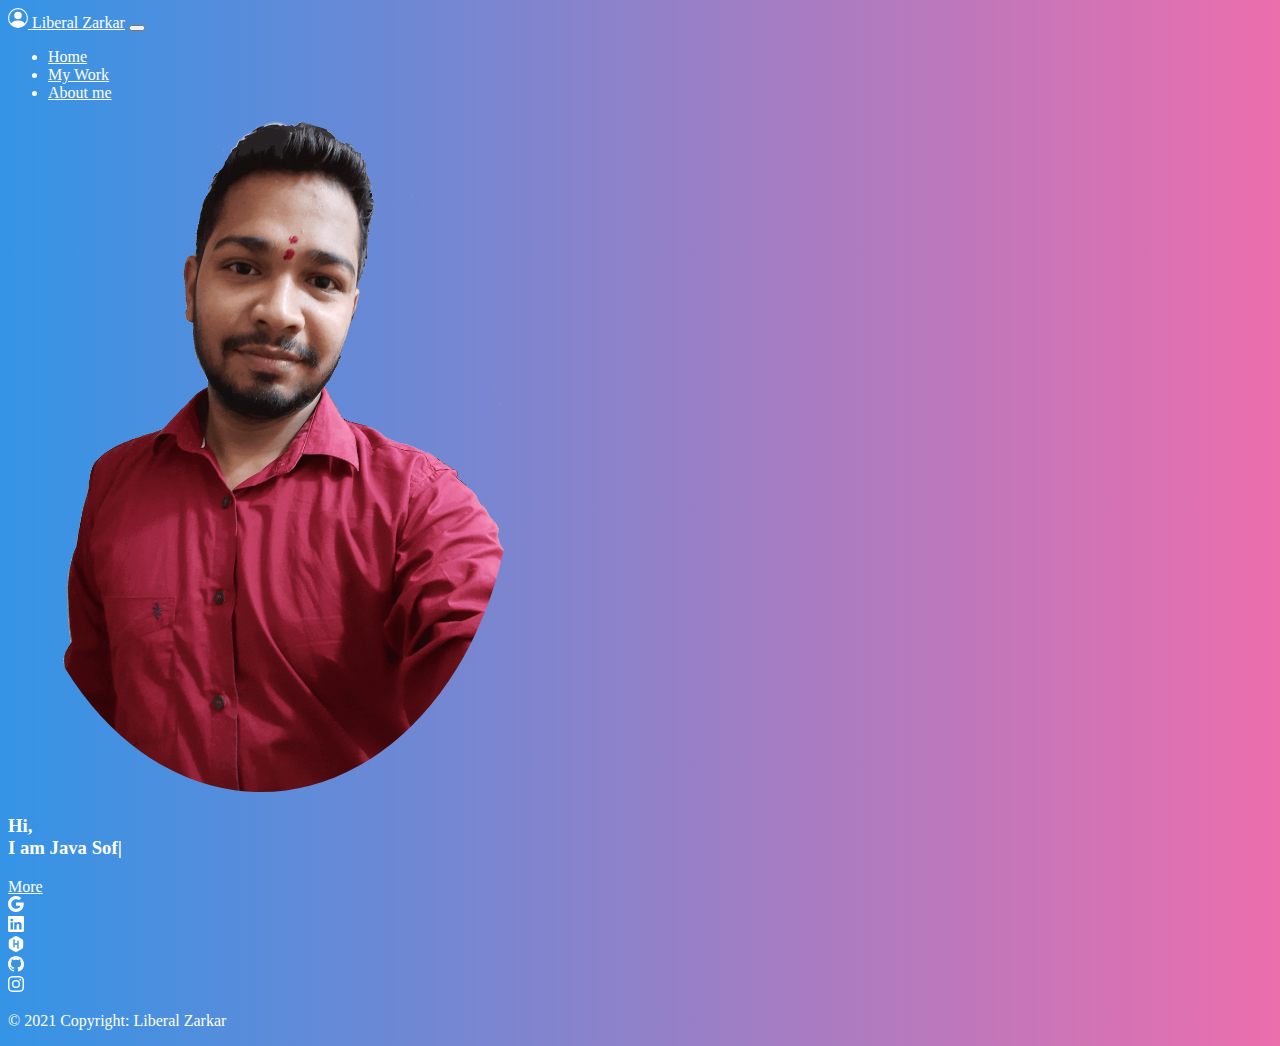
<file: index.html>
<!DOCTYPE html>
<html>

<head>
  <title>Liberal Zarkar</title>
  <meta charset="utf-8">
  <meta name="viewport" content="width=device-width, initial-scale=1.0">
  <link href="css/style.css" rel="stylesheet">
  <!-- CSS only -->
  <link href="https://cdn.jsdelivr.net/npm/bootstrap@5.0.0-beta3/dist/css/bootstrap.min.css" rel="stylesheet"
    integrity="sha384-eOJMYsd53ii+scO/bJGFsiCZc+5NDVN2yr8+0RDqr0Ql0h+rP48ckxlpbzKgwra6" crossorigin="anonymous">
  <!-- JavaScript Bundle with Popper -->
  <script src="https://cdn.jsdelivr.net/npm/bootstrap@5.0.0-beta3/dist/js/bootstrap.bundle.min.js"
    integrity="sha384-JEW9xMcG8R+pH31jmWH6WWP0WintQrMb4s7ZOdauHnUtxwoG2vI5DkLtS3qm9Ekf" crossorigin="anonymous">
  </script>
</head>

<body class="background">
<header>
  <nav class="navbar navbar-expand-md navbar-dark fixed-top">
    <div class="container-fluid">
      <a class="navbar-brand" href="#">
        <svg xmlns="http://www.w3.org/2000/svg" width="20" height="20" fill="currentColor" class="bi bi-person-circle"
          viewBox="0 0 16 16">
          <path d="M11 6a3 3 0 1 1-6 0 3 3 0 0 1 6 0z" />
          <path fill-rule="evenodd"
            d="M0 8a8 8 0 1 1 16 0A8 8 0 0 1 0 8zm8-7a7 7 0 0 0-5.468 11.37C3.242 11.226 4.805 10 8 10s4.757 1.225 5.468 2.37A7 7 0 0 0 8 1z" />
        </svg>
        Liberal Zarkar</a>
      <button class="navbar-toggler" type="button" data-bs-toggle="collapse" data-bs-target="#navbarSupportedContent"
        aria-controls="navbarSupportedContent" aria-expanded="false" aria-label="Toggle navigation">
        <span class="navbar-toggler-icon"></span>
      </button>
      <div class="collapse navbar-collapse" id="navbarSupportedContent">
        <div class="mx-auto"></div>
        <ul class="navbar-nav">
          <li class="nav-item">
            <a class="nav-link active" aria-current="page" href="#">Home</a>
          </li>
          <li class="nav-item">
            <a class="nav-link" href="myWork.html">My Work</a>
          </li>
          <li class="nav-item">
            <a class="nav-link " href="aboutMe.html">About me</a>
          </li>

        </ul>
      </div>
    </div>
  </nav>
  </div>
</header>
<main>
  <div class="container pt-5">
    <div class="row">
      <div class="col-12 col-sm-8 text-center">
        <img src="img/my_pic.png" width="100%" class="my-img" loading="lazy">

      </div>
      <div class=" mt-sm-5  col-sm-4 ">
        <h3>Hi,<br>I am <span class="element"></span></h3>
        <a class="btn btn-outline-info rounded-pill" href="aboutMe.html">More</a>
      </div>

    </div>

  </div>
</main>
  <footer class="fixed-bottom">
    <div class="fluid-container">
      <div class="row text-center">
        <div class="col">
          <a href="mailto:zarkarliberal15@gmail.com"> <svg xmlns="http://www.w3.org/2000/svg" width="16" height="16"
              fill="currentColor" class="bi bi-google" viewBox="0 0 16 16">
              <path
                d="M15.545 6.558a9.42 9.42 0 0 1 .139 1.626c0 2.434-.87 4.492-2.384 5.885h.002C11.978 15.292 10.158 16 8 16A8 8 0 1 1 8 0a7.689 7.689 0 0 1 5.352 2.082l-2.284 2.284A4.347 4.347 0 0 0 8 3.166c-2.087 0-3.86 1.408-4.492 3.304a4.792 4.792 0 0 0 0 3.063h.003c.635 1.893 2.405 3.301 4.492 3.301 1.078 0 2.004-.276 2.722-.764h-.003a3.702 3.702 0 0 0 1.599-2.431H8v-3.08h7.545z" />
            </svg></a>
        </div>
       
        <div class="col">
          <a href="https://www.linkedin.com/in/liberal-z-bba8369a/">
            <svg xmlns="http://www.w3.org/2000/svg" width="16" height="16" fill="currentColor" class="bi bi-linkedin"
              viewBox="0 0 16 16">
              <path
                d="M0 1.146C0 .513.526 0 1.175 0h13.65C15.474 0 16 .513 16 1.146v13.708c0 .633-.526 1.146-1.175 1.146H1.175C.526 16 0 15.487 0 14.854V1.146zm4.943 12.248V6.169H2.542v7.225h2.401zm-1.2-8.212c.837 0 1.358-.554 1.358-1.248-.015-.709-.52-1.248-1.342-1.248-.822 0-1.359.54-1.359 1.248 0 .694.521 1.248 1.327 1.248h.016zm4.908 8.212V9.359c0-.216.016-.432.08-.586.173-.431.568-.878 1.232-.878.869 0 1.216.662 1.216 1.634v3.865h2.401V9.25c0-2.22-1.184-3.252-2.764-3.252-1.274 0-1.845.7-2.165 1.193v.025h-.016a5.54 5.54 0 0 1 .016-.025V6.169h-2.4c.03.678 0 7.225 0 7.225h2.4z" />
            </svg></a>
        </div>

        <div class="col">
          <!-- hackerrank-->
          <a href="https://www.hackerrank.com/zarkarliberal15">
            <svg xmlns="http://www.w3.org/2000/svg" xmlns:xlink="http://www.w3.org/1999/xlink" aria-hidden="true" focusable="false" width="16" height="16"  style="-ms-transform: rotate(360deg); -webkit-transform: rotate(360deg); transform: rotate(360deg);" preserveAspectRatio="xMidYMid meet" viewBox="0 0 24 24"><path d="M12 0c1.285 0 9.75 4.886 10.392 6c.645 1.115.645 10.885 0 12S13.287 24 12 24s-9.75-4.885-10.395-6c-.641-1.115-.641-10.885 0-12C2.25 4.886 10.715 0 12 0zm2.295 6.799a.259.259 0 0 0-.258.258v3.875H9.963V6.908h.701a.255.255 0 0 0 .254-.258a.257.257 0 0 0-.123-.221L9.223 4.92a.303.303 0 0 0-.226-.109a.265.265 0 0 0-.207.107L7.11 6.43a.257.257 0 0 0-.12.218c0 .143.113.258.255.258h.704l.008 10.035c0 .145.111.258.254.258h1.492a.258.258 0 0 0 .259-.256v-4.004h4.073v4.152h-.699a.26.26 0 0 0-.137.477l1.579 1.51a.301.301 0 0 0 .225.109a.264.264 0 0 0 .208-.109l1.679-1.51a.258.258 0 0 0-.135-.477h-.704l-.007-10.034a.257.257 0 0 0-.255-.26h-1.494v.002z" fill="currentColor"/></svg></a>
        </div>
        <div class="col">
          <a href="https://github.com/zarkarliberal15">
            <svg xmlns="http://www.w3.org/2000/svg" width="16" height="16" fill="currentColor" class="bi bi-github"
              viewBox="0 0 16 16">
              <path
                d="M8 0C3.58 0 0 3.58 0 8c0 3.54 2.29 6.53 5.47 7.59.4.07.55-.17.55-.38 0-.19-.01-.82-.01-1.49-2.01.37-2.53-.49-2.69-.94-.09-.23-.48-.94-.82-1.13-.28-.15-.68-.52-.01-.53.63-.01 1.08.58 1.23.82.72 1.21 1.87.87 2.33.66.07-.52.28-.87.51-1.07-1.78-.2-3.64-.89-3.64-3.95 0-.87.31-1.59.82-2.15-.08-.2-.36-1.02.08-2.12 0 0 .67-.21 2.2.82.64-.18 1.32-.27 2-.27.68 0 1.36.09 2 .27 1.53-1.04 2.2-.82 2.2-.82.44 1.1.16 1.92.08 2.12.51.56.82 1.27.82 2.15 0 3.07-1.87 3.75-3.65 3.95.29.25.54.73.54 1.48 0 1.07-.01 1.93-.01 2.2 0 .21.15.46.55.38A8.012 8.012 0 0 0 16 8c0-4.42-3.58-8-8-8z" />
            </svg>
          </a>
        </div>
       
        <div class="col">
          <a href="https://www.instagram.com/this.is.liberal/"><svg
              xmlns="http://www.w3.org/2000/svg" width="16" height="16" fill="currentColor" class="bi bi-instagram"
              viewBox="0 0 16 16">
              <path
                d="M8 0C5.829 0 5.556.01 4.703.048 3.85.088 3.269.222 2.76.42a3.917 3.917 0 0 0-1.417.923A3.927 3.927 0 0 0 .42 2.76C.222 3.268.087 3.85.048 4.7.01 5.555 0 5.827 0 8.001c0 2.172.01 2.444.048 3.297.04.852.174 1.433.372 1.942.205.526.478.972.923 1.417.444.445.89.719 1.416.923.51.198 1.09.333 1.942.372C5.555 15.99 5.827 16 8 16s2.444-.01 3.298-.048c.851-.04 1.434-.174 1.943-.372a3.916 3.916 0 0 0 1.416-.923c.445-.445.718-.891.923-1.417.197-.509.332-1.09.372-1.942C15.99 10.445 16 10.173 16 8s-.01-2.445-.048-3.299c-.04-.851-.175-1.433-.372-1.941a3.926 3.926 0 0 0-.923-1.417A3.911 3.911 0 0 0 13.24.42c-.51-.198-1.092-.333-1.943-.372C10.443.01 10.172 0 7.998 0h.003zm-.717 1.442h.718c2.136 0 2.389.007 3.232.046.78.035 1.204.166 1.486.275.373.145.64.319.92.599.28.28.453.546.598.92.11.281.24.705.275 1.485.039.843.047 1.096.047 3.231s-.008 2.389-.047 3.232c-.035.78-.166 1.203-.275 1.485a2.47 2.47 0 0 1-.599.919c-.28.28-.546.453-.92.598-.28.11-.704.24-1.485.276-.843.038-1.096.047-3.232.047s-2.39-.009-3.233-.047c-.78-.036-1.203-.166-1.485-.276a2.478 2.478 0 0 1-.92-.598 2.48 2.48 0 0 1-.6-.92c-.109-.281-.24-.705-.275-1.485-.038-.843-.046-1.096-.046-3.233 0-2.136.008-2.388.046-3.231.036-.78.166-1.204.276-1.486.145-.373.319-.64.599-.92.28-.28.546-.453.92-.598.282-.11.705-.24 1.485-.276.738-.034 1.024-.044 2.515-.045v.002zm4.988 1.328a.96.96 0 1 0 0 1.92.96.96 0 0 0 0-1.92zm-4.27 1.122a4.109 4.109 0 1 0 0 8.217 4.109 4.109 0 0 0 0-8.217zm0 1.441a2.667 2.667 0 1 1 0 5.334 2.667 2.667 0 0 1 0-5.334z" />
            </svg></a>
        </div>
      

        <p class="text-center mt-1"> © 2021 Copyright: Liberal Zarkar</p>
      </div>

      
    </div>
  </footer>

<script src="js/typed.js"></script>
<script>
  var typed = new Typed('.element', {
  // Waits 1000ms after typing "First"
  strings: ['Java Software Engineer!'],
  typeSpeed:60,
  backSpeed:60,
  loop:true
});
</script>
  <script src="js/script.js">
    
  </script>
</body>
</html>
</file>
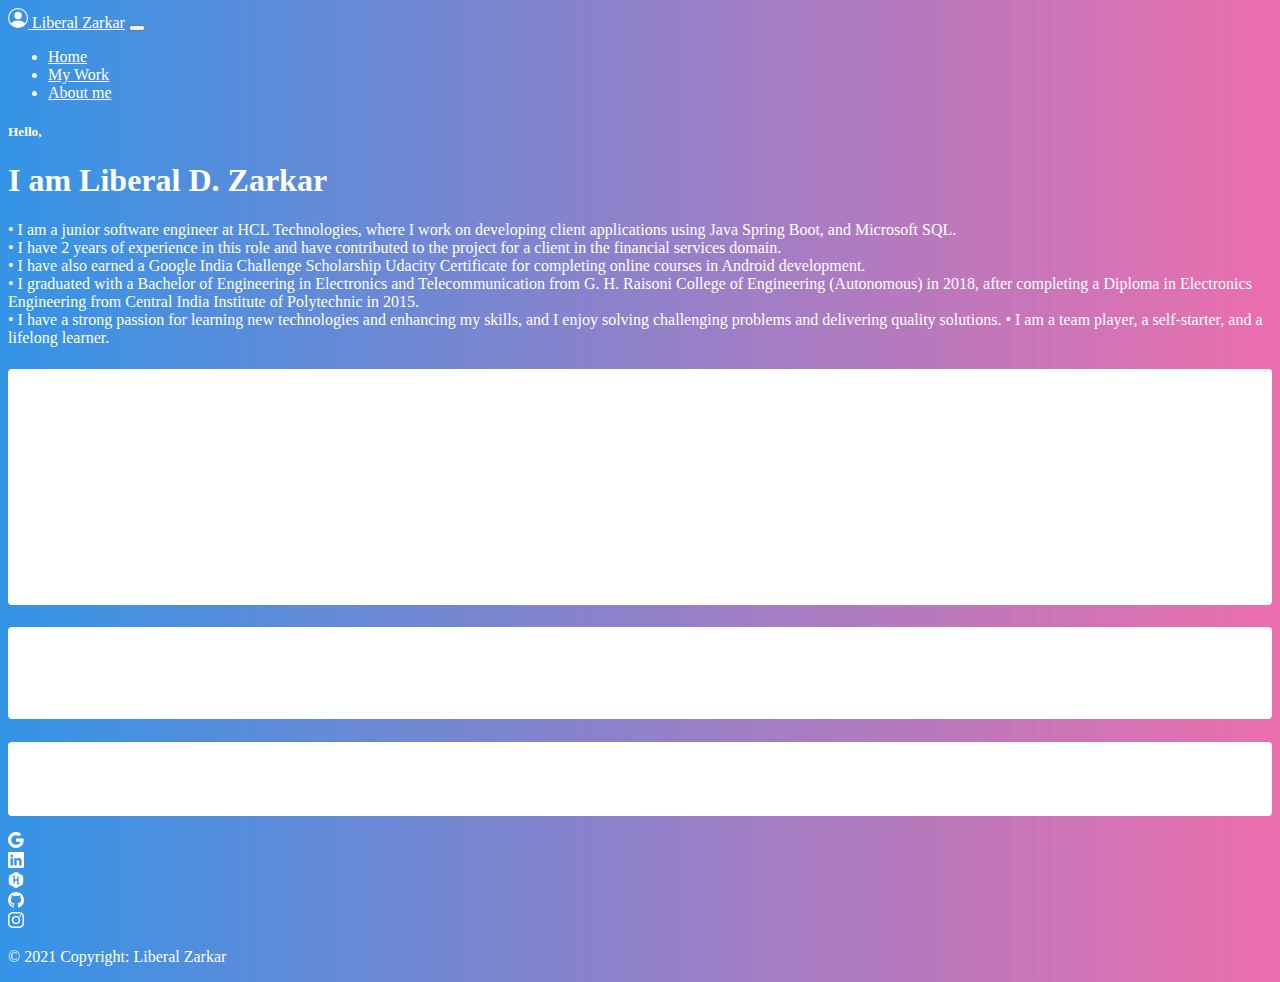
<file: aboutMe.html>
<!DOCTYPE html>
<html>

<head>
  <title>About me</title>
  <meta charset="utf-8">
  <meta name="viewport" content="width=device-width, initial-scale=1.0">
  <link href="css/style.css" rel="stylesheet">
  <!-- CSS only -->
  <link href="https://cdn.jsdelivr.net/npm/bootstrap@5.0.0-beta3/dist/css/bootstrap.min.css" rel="stylesheet"
    integrity="sha384-eOJMYsd53ii+scO/bJGFsiCZc+5NDVN2yr8+0RDqr0Ql0h+rP48ckxlpbzKgwra6" crossorigin="anonymous">
  <!-- JavaScript Bundle with Popper -->
  <script src="https://cdn.jsdelivr.net/npm/bootstrap@5.0.0-beta3/dist/js/bootstrap.bundle.min.js"
    integrity="sha384-JEW9xMcG8R+pH31jmWH6WWP0WintQrMb4s7ZOdauHnUtxwoG2vI5DkLtS3qm9Ekf" crossorigin="anonymous">
  </script>
  <script src="js/script.js"></script>
</head>

<body class="background">
<header class="overflow-hidden">
  <nav class="navbar navbar-expand-md navbar-dark fixed-top" id="navBackground">
    <div class="container-fluid">
      <a class="navbar-brand" href="index.html">
        <svg xmlns="http://www.w3.org/2000/svg" width="20" height="20" fill="currentColor" class="bi bi-person-circle"
          viewBox="0 0 16 16">
          <path d="M11 6a3 3 0 1 1-6 0 3 3 0 0 1 6 0z" />
          <path fill-rule="evenodd"
            d="M0 8a8 8 0 1 1 16 0A8 8 0 0 1 0 8zm8-7a7 7 0 0 0-5.468 11.37C3.242 11.226 4.805 10 8 10s4.757 1.225 5.468 2.37A7 7 0 0 0 8 1z" />
        </svg>
        Liberal Zarkar</a>
      <button class="navbar-toggler" type="button" data-bs-toggle="collapse" data-bs-target="#navbarSupportedContent"
        aria-controls="navbarSupportedContent" aria-expanded="false" aria-label="Toggle navigation">
        <span class="navbar-toggler-icon"></span>
      </button>
      <div class="collapse navbar-collapse" id="navbarSupportedContent">
        <div class="mx-auto"></div>
        <ul class="navbar-nav">
          <li class="nav-item">
            <a class="nav-link" aria-current="page" href="index.html">Home</a>
          </li>
          <li class="nav-item">
            <a class="nav-link" href="myWork.html">My Work</a>
          </li>
          <li class="nav-item">
            <a class="nav-link active" href="#">About me</a>
          </li>
        </ul>
      </div>
    </div>
  </nav>
</div>
</header>
 <main class="overflow-auto pt-5 px-2">
   <div class="container mt-2">
    <div class="row ">
      <h5>Hello,</h5><h1>I am Liberal D. Zarkar</h1>
      <p>
        •	I am a junior software engineer at HCL Technologies, where I work on developing client applications using Java Spring Boot, and Microsoft SQL.</br>
•	I have 2 years of experience in this role and have contributed to the project for a client in the financial services domain. </br>
•	I have also earned a Google India Challenge Scholarship Udacity Certificate for completing online courses in Android development.</br>
•	I graduated with a Bachelor of Engineering in Electronics and Telecommunication from G. H. Raisoni College of Engineering (Autonomous) in 2018, after completing a Diploma in Electronics Engineering from Central India Institute of Polytechnic in 2015.</br> 
•	I have a strong passion for learning new technologies and enhancing my skills, and I enjoy solving challenging problems and delivering quality solutions. 
•	I am a team player, a self-starter, and a lifelong learner.
      </p>
    </div>
    <div class="row">
      
      <div class="col-sm card bg-transparent border-primary m-1">
        <div class="card-body">
          <h5 class="card-title">Skills</h5>
          <p class="card-text">
            <ul>
              <li>Java</li>
              <li>Spring Boot</li>
              <li>Restful Web Services</li>
              <li>J2EE</li>
              <li>Maven</li>
              <li>OpenShift</li>
              <li>Postman</li>
              <li>GitHub</li>
              <li>Jira</li>
              <li>Confluence</li>
              <li>JavaScript</li>
            </ul>
          </p>
        </div>
      </div>

      <div class="col-sm card bg-transparent border-primary m-1 ">
        <div class="card-body">
          <h5 class="card-title">IDEs</h5>
          <p class="card-text">
            <ul>
              <li>Eclipse</li>
              <li>VS Code</li>
              <li>IntelliJ IDEA</li>
            </ul>
          </p>
        </div>
      </div>

      
      <div class="col-sm card bg-transparent border-primary m-1 ">
        <div class="card-body">
          <h5 class="card-title">Database</h5>
          <p class="card-text">
            <ul>
              <li>MySQL</li>
              <li>Microsoft SQL</li>
            </ul>
          </p>
        </div>
      </div>
    </div>
  </div>
</main>


  <footer class="sticky-bottom overflow-hidden mt-5" >
    <div class="fluid-container">
      <div class="row text-center">
        <div class="col">
          <a href="mailto:zarkarliberal15@gmail.com"> <svg xmlns="http://www.w3.org/2000/svg"
              width="16" height="16" fill="currentColor" class="bi bi-google" viewBox="0 0 16 16">
              <path
                d="M15.545 6.558a9.42 9.42 0 0 1 .139 1.626c0 2.434-.87 4.492-2.384 5.885h.002C11.978 15.292 10.158 16 8 16A8 8 0 1 1 8 0a7.689 7.689 0 0 1 5.352 2.082l-2.284 2.284A4.347 4.347 0 0 0 8 3.166c-2.087 0-3.86 1.408-4.492 3.304a4.792 4.792 0 0 0 0 3.063h.003c.635 1.893 2.405 3.301 4.492 3.301 1.078 0 2.004-.276 2.722-.764h-.003a3.702 3.702 0 0 0 1.599-2.431H8v-3.08h7.545z" />
            </svg></a>
        </div>

        <div class="col">
          <a href="https://www.linkedin.com/in/liberal-z-bba8369a/">
            <svg xmlns="http://www.w3.org/2000/svg" width="16" height="16" fill="currentColor" class="bi bi-linkedin"
              viewBox="0 0 16 16">
              <path
                d="M0 1.146C0 .513.526 0 1.175 0h13.65C15.474 0 16 .513 16 1.146v13.708c0 .633-.526 1.146-1.175 1.146H1.175C.526 16 0 15.487 0 14.854V1.146zm4.943 12.248V6.169H2.542v7.225h2.401zm-1.2-8.212c.837 0 1.358-.554 1.358-1.248-.015-.709-.52-1.248-1.342-1.248-.822 0-1.359.54-1.359 1.248 0 .694.521 1.248 1.327 1.248h.016zm4.908 8.212V9.359c0-.216.016-.432.08-.586.173-.431.568-.878 1.232-.878.869 0 1.216.662 1.216 1.634v3.865h2.401V9.25c0-2.22-1.184-3.252-2.764-3.252-1.274 0-1.845.7-2.165 1.193v.025h-.016a5.54 5.54 0 0 1 .016-.025V6.169h-2.4c.03.678 0 7.225 0 7.225h2.4z" />
            </svg></a>
        </div>

        <div class="col">
          <!-- hackerrank-->
          <a href="https://www.hackerrank.com/zarkarliberal15">
            <svg xmlns="http://www.w3.org/2000/svg" xmlns:xlink="http://www.w3.org/1999/xlink" aria-hidden="true" focusable="false" width="16" height="16"  style="-ms-transform: rotate(360deg); -webkit-transform: rotate(360deg); transform: rotate(360deg);" preserveAspectRatio="xMidYMid meet" viewBox="0 0 24 24"><path d="M12 0c1.285 0 9.75 4.886 10.392 6c.645 1.115.645 10.885 0 12S13.287 24 12 24s-9.75-4.885-10.395-6c-.641-1.115-.641-10.885 0-12C2.25 4.886 10.715 0 12 0zm2.295 6.799a.259.259 0 0 0-.258.258v3.875H9.963V6.908h.701a.255.255 0 0 0 .254-.258a.257.257 0 0 0-.123-.221L9.223 4.92a.303.303 0 0 0-.226-.109a.265.265 0 0 0-.207.107L7.11 6.43a.257.257 0 0 0-.12.218c0 .143.113.258.255.258h.704l.008 10.035c0 .145.111.258.254.258h1.492a.258.258 0 0 0 .259-.256v-4.004h4.073v4.152h-.699a.26.26 0 0 0-.137.477l1.579 1.51a.301.301 0 0 0 .225.109a.264.264 0 0 0 .208-.109l1.679-1.51a.258.258 0 0 0-.135-.477h-.704l-.007-10.034a.257.257 0 0 0-.255-.26h-1.494v.002z" fill="currentColor"/></svg></a>
        </div>

        <div class="col">
          <a href="https://github.com/zarkarliberal15">
            <svg xmlns="http://www.w3.org/2000/svg" width="16" height="16" fill="currentColor" class="bi bi-github"
              viewBox="0 0 16 16">
              <path
                d="M8 0C3.58 0 0 3.58 0 8c0 3.54 2.29 6.53 5.47 7.59.4.07.55-.17.55-.38 0-.19-.01-.82-.01-1.49-2.01.37-2.53-.49-2.69-.94-.09-.23-.48-.94-.82-1.13-.28-.15-.68-.52-.01-.53.63-.01 1.08.58 1.23.82.72 1.21 1.87.87 2.33.66.07-.52.28-.87.51-1.07-1.78-.2-3.64-.89-3.64-3.95 0-.87.31-1.59.82-2.15-.08-.2-.36-1.02.08-2.12 0 0 .67-.21 2.2.82.64-.18 1.32-.27 2-.27.68 0 1.36.09 2 .27 1.53-1.04 2.2-.82 2.2-.82.44 1.1.16 1.92.08 2.12.51.56.82 1.27.82 2.15 0 3.07-1.87 3.75-3.65 3.95.29.25.54.73.54 1.48 0 1.07-.01 1.93-.01 2.2 0 .21.15.46.55.38A8.012 8.012 0 0 0 16 8c0-4.42-3.58-8-8-8z" />
            </svg>
          </a>
        </div>

        <div class="col">
          <a href="https://www.instagram.com/this.is.liberal/"><svg
              xmlns="http://www.w3.org/2000/svg" width="16" height="16" fill="currentColor" class="bi bi-instagram"
              viewBox="0 0 16 16">
              <path
                d="M8 0C5.829 0 5.556.01 4.703.048 3.85.088 3.269.222 2.76.42a3.917 3.917 0 0 0-1.417.923A3.927 3.927 0 0 0 .42 2.76C.222 3.268.087 3.85.048 4.7.01 5.555 0 5.827 0 8.001c0 2.172.01 2.444.048 3.297.04.852.174 1.433.372 1.942.205.526.478.972.923 1.417.444.445.89.719 1.416.923.51.198 1.09.333 1.942.372C5.555 15.99 5.827 16 8 16s2.444-.01 3.298-.048c.851-.04 1.434-.174 1.943-.372a3.916 3.916 0 0 0 1.416-.923c.445-.445.718-.891.923-1.417.197-.509.332-1.09.372-1.942C15.99 10.445 16 10.173 16 8s-.01-2.445-.048-3.299c-.04-.851-.175-1.433-.372-1.941a3.926 3.926 0 0 0-.923-1.417A3.911 3.911 0 0 0 13.24.42c-.51-.198-1.092-.333-1.943-.372C10.443.01 10.172 0 7.998 0h.003zm-.717 1.442h.718c2.136 0 2.389.007 3.232.046.78.035 1.204.166 1.486.275.373.145.64.319.92.599.28.28.453.546.598.92.11.281.24.705.275 1.485.039.843.047 1.096.047 3.231s-.008 2.389-.047 3.232c-.035.78-.166 1.203-.275 1.485a2.47 2.47 0 0 1-.599.919c-.28.28-.546.453-.92.598-.28.11-.704.24-1.485.276-.843.038-1.096.047-3.232.047s-2.39-.009-3.233-.047c-.78-.036-1.203-.166-1.485-.276a2.478 2.478 0 0 1-.92-.598 2.48 2.48 0 0 1-.6-.92c-.109-.281-.24-.705-.275-1.485-.038-.843-.046-1.096-.046-3.233 0-2.136.008-2.388.046-3.231.036-.78.166-1.204.276-1.486.145-.373.319-.64.599-.92.28-.28.546-.453.92-.598.282-.11.705-.24 1.485-.276.738-.034 1.024-.044 2.515-.045v.002zm4.988 1.328a.96.96 0 1 0 0 1.92.96.96 0 0 0 0-1.92zm-4.27 1.122a4.109 4.109 0 1 0 0 8.217 4.109 4.109 0 0 0 0-8.217zm0 1.441a2.667 2.667 0 1 1 0 5.334 2.667 2.667 0 0 1 0-5.334z" />
            </svg></a>
        </div>
        <p class="text-center mt-1"> © 2021 Copyright: Liberal Zarkar</p>
      </div>

    </div>
  </footer>

</body>

</html>
</file>
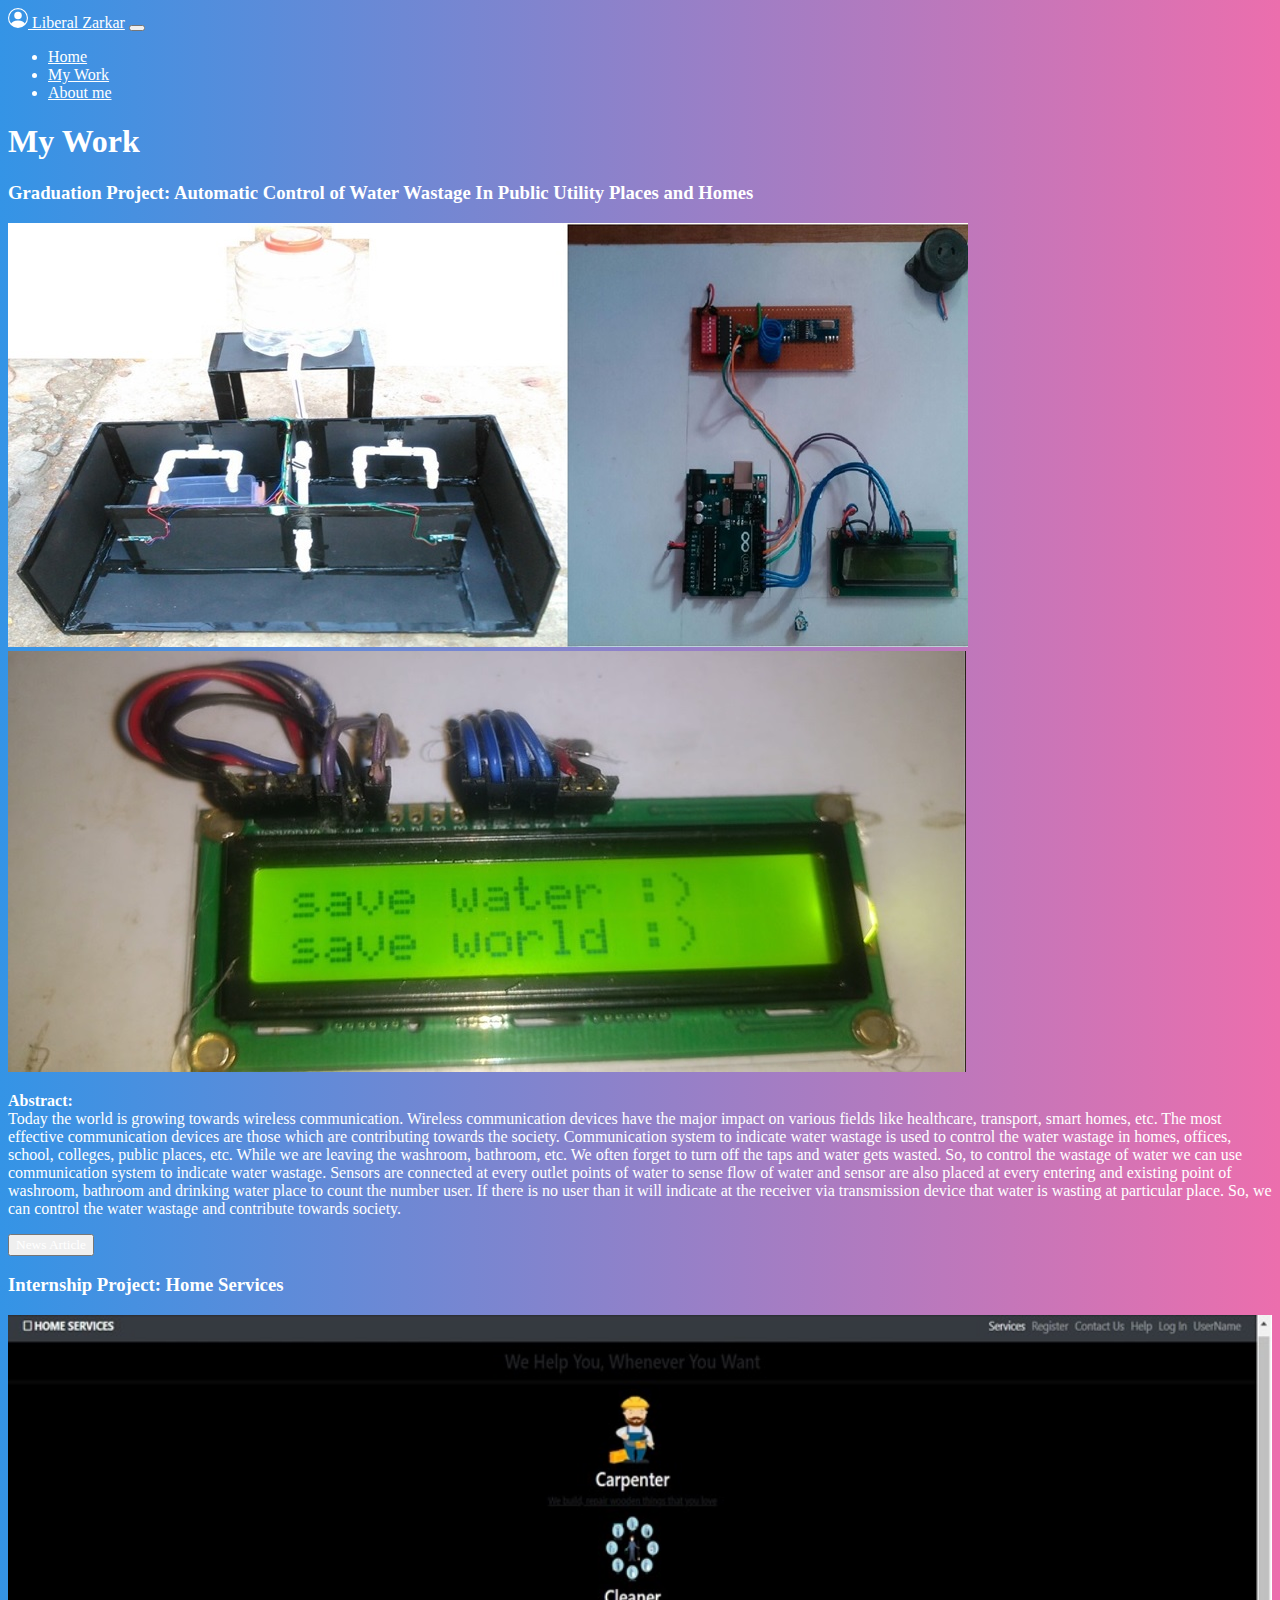
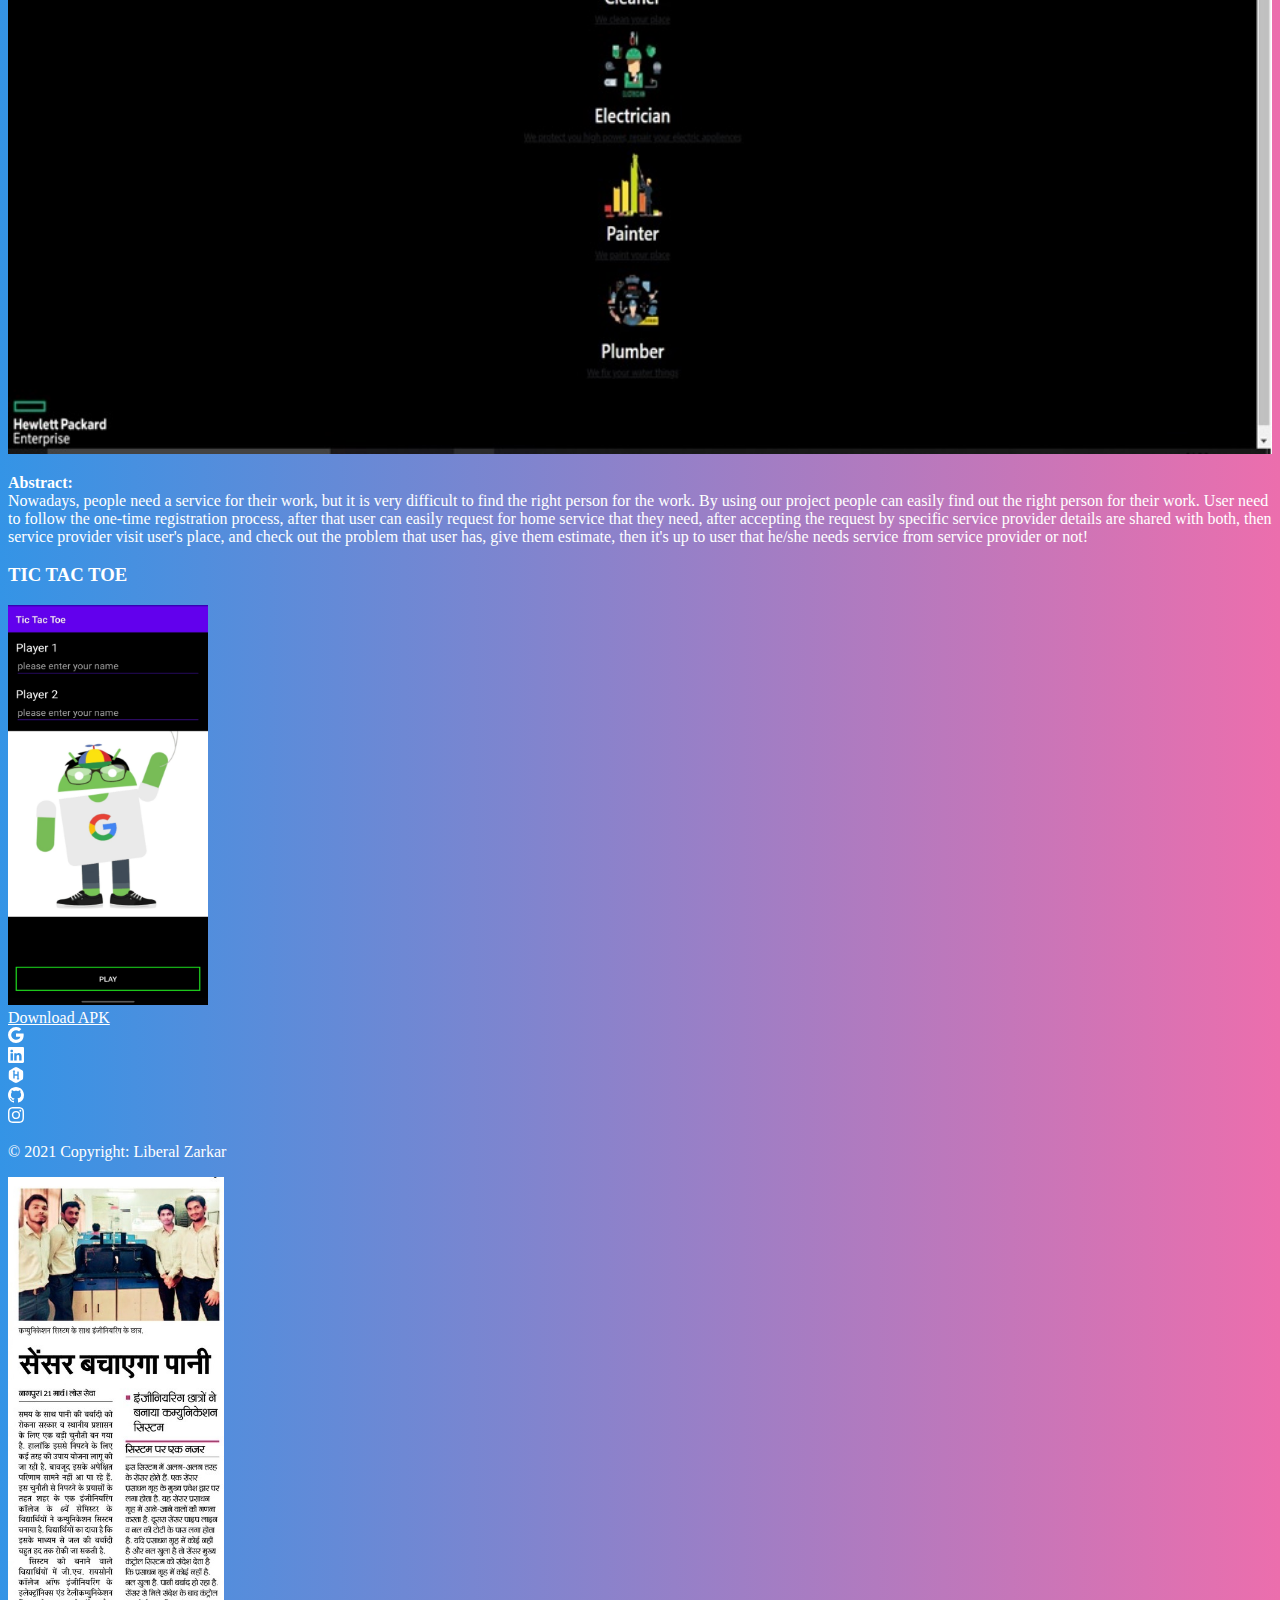
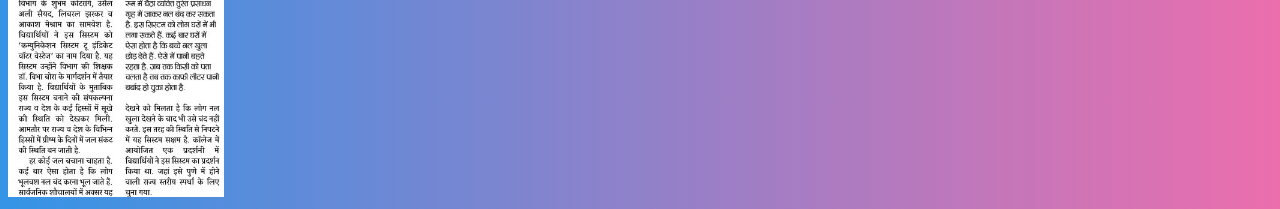
<file: myWork.html>
<!DOCTYPE html>
<html>

<head>
  <title>My Work</title>
  <meta charset="utf-8">
  <meta name="viewport" content="width=device-width, initial-scale=1.0">
  <link href="css/style.css" rel="stylesheet">
  <!-- CSS only -->
  <link href="https://cdn.jsdelivr.net/npm/bootstrap@5.0.0-beta3/dist/css/bootstrap.min.css" rel="stylesheet"
    integrity="sha384-eOJMYsd53ii+scO/bJGFsiCZc+5NDVN2yr8+0RDqr0Ql0h+rP48ckxlpbzKgwra6" crossorigin="anonymous">
  <!-- JavaScript Bundle with Popper -->
  <script src="https://cdn.jsdelivr.net/npm/bootstrap@5.0.0-beta3/dist/js/bootstrap.bundle.min.js"
    integrity="sha384-JEW9xMcG8R+pH31jmWH6WWP0WintQrMb4s7ZOdauHnUtxwoG2vI5DkLtS3qm9Ekf" crossorigin="anonymous">
  </script>
  <script src="js/script.js"></script>
</head>

<body class="background">
  <header class="overflow-hidden">
    <nav class="navbar navbar-expand-md navbar-dark fixed-top" id="navBackground">
      <div class="container-fluid">
        <a class="navbar-brand" href="index.html">
          <svg xmlns="http://www.w3.org/2000/svg" width="20" height="20" fill="currentColor" class="bi bi-person-circle"
            viewBox="0 0 16 16">
            <path d="M11 6a3 3 0 1 1-6 0 3 3 0 0 1 6 0z" />
            <path fill-rule="evenodd"
              d="M0 8a8 8 0 1 1 16 0A8 8 0 0 1 0 8zm8-7a7 7 0 0 0-5.468 11.37C3.242 11.226 4.805 10 8 10s4.757 1.225 5.468 2.37A7 7 0 0 0 8 1z" />
          </svg>
          Liberal Zarkar</a>
        <button class="navbar-toggler" type="button" data-bs-toggle="collapse" data-bs-target="#navbarSupportedContent"
          aria-controls="navbarSupportedContent" aria-expanded="false" aria-label="Toggle navigation">
          <span class="navbar-toggler-icon"></span>
        </button>
        <div class="collapse navbar-collapse" id="navbarSupportedContent">
          <div class="mx-auto"></div>
          <ul class="navbar-nav">
            <li class="nav-item">
              <a class="nav-link" aria-current="page" href="index.html">Home</a>
            </li>
            <li class="nav-item">
              <a class="nav-link active" href="#">My Work</a>
            </li>
            <li class="nav-item">
              <a class="nav-link " href="aboutMe.html">About me</a>
            </li>
          </ul>
        </div>
      </div>
    </nav>
    </div>
  </header>



  <main class="overflow-auto pt-5 px-2 " id="mainBlock">
    <div class="container mt-2">
      <div class="row text-center ">
        <h1>My Work</h1>
      </div>
     <div class="row m-2 p-2 shadow-effect">
      <h3 class="text-center">Graduation Project: Automatic Control of Water Wastage In Public Utility Places and Homes</h3>
      <div class="col-12 col-sm">
        <img src="img/project.jpg" alt="project" class="img-fluid m-1 rounded border border-light" loading="lazy">
      </div>
      <div class="col-12 col-sm">
        <img src="img/receiver.jpg" alt="receiver" class="img-fluid m-1 rounded border border-light" alt="project" loading="lazy">
      </div>
      
      
     
      <div class="col-12 col-sm-12  ">
          <p>
            <strong>Abstract:</strong><br>
            Today the world is growing towards wireless communication. 
            Wireless communication devices have the major impact on various fields like healthcare, transport, smart homes, etc. 
            The most effective communication devices are those which are contributing towards the society. 
            Communication system to indicate water wastage is used to control the water wastage in homes, offices, school, colleges, public places, etc. 
            While we are leaving the washroom, bathroom, etc. We often forget to turn off the taps and water gets wasted. 
            So, to control the wastage of water we can use communication system to indicate water wastage. 
            Sensors are connected at every outlet points of water to sense flow of water and sensor are also placed at every entering and existing point of washroom, 
            bathroom and drinking water place to count the number user. 
            If there is no user than it will indicate at the receiver via transmission device that water is wasting at particular place. 
            So, we can control the water wastage and contribute towards society.
          </p>
          <button type="button" class="btn btn-outline-info text-light" onclick="showNews()">News Article</button>
      </div>
    </div>

      <div class="row shadow-effect p-2 m-2 ">
        <h3 class="text-center">Internship Project: Home Services</h3>
        <div class="col-12 col-sm ">
          <img src="img/home_services.jpg" alt="home services image" width="100%" height="80%" loading="lazy">
        </div>
        <div class="col-12 col-sm">
          <p>
            <strong>Abstract:</strong><br>
            Nowadays, people need a service for their work,
            but it is very difficult to find the right person for the work.
            By using our project people can easily find out the right person for their work.
            User need to follow the one-time registration process,
            after that user can easily request for home service that they need,
            after accepting the request by specific service provider details are shared with both,
            then service provider visit user's place,
            and check out the problem that user has,
            give them estimate,
            then it's up to user that he/she needs service from service provider or not!</p>
        </div>

      </div>

      <div class="row shadow-effect m-2 p-2">
        <h3 class="text-center">TIC TAC TOE</h3>
        <div class="col-12 col-sm text-center">
          <img src="img/tic_tac_toe.jpg" alt="tic tac toe" class="mb-2" width="200px" height="400px" loading="lazy"><br>
          <a href="https://drive.google.com/file/d/1rxDvHTNO_uAUPXPvT-xPAKnASHd4QTHi/view?usp=sharing" class="text-center btn btn-outline-primary">Download APK</a> 
        </div>
       
      </div>

    
    </div>
  </main>


  <footer class="sticky-bottom overflow-hidden">
    <div class="fluid-container mt-3">
      <div class="row text-center">
        <div class="col">
          <a href="mailto:zarkarliberal15@gmail.com"> <svg xmlns="http://www.w3.org/2000/svg" width="16" height="16"
              fill="currentColor" class="bi bi-google" viewBox="0 0 16 16">
              <path
                d="M15.545 6.558a9.42 9.42 0 0 1 .139 1.626c0 2.434-.87 4.492-2.384 5.885h.002C11.978 15.292 10.158 16 8 16A8 8 0 1 1 8 0a7.689 7.689 0 0 1 5.352 2.082l-2.284 2.284A4.347 4.347 0 0 0 8 3.166c-2.087 0-3.86 1.408-4.492 3.304a4.792 4.792 0 0 0 0 3.063h.003c.635 1.893 2.405 3.301 4.492 3.301 1.078 0 2.004-.276 2.722-.764h-.003a3.702 3.702 0 0 0 1.599-2.431H8v-3.08h7.545z" />
            </svg></a>
        </div>

        <div class="col">
          <a href="https://www.linkedin.com/in/liberal-z-bba8369a/">
            <svg xmlns="http://www.w3.org/2000/svg" width="16" height="16" fill="currentColor" class="bi bi-linkedin"
              viewBox="0 0 16 16">
              <path
                d="M0 1.146C0 .513.526 0 1.175 0h13.65C15.474 0 16 .513 16 1.146v13.708c0 .633-.526 1.146-1.175 1.146H1.175C.526 16 0 15.487 0 14.854V1.146zm4.943 12.248V6.169H2.542v7.225h2.401zm-1.2-8.212c.837 0 1.358-.554 1.358-1.248-.015-.709-.52-1.248-1.342-1.248-.822 0-1.359.54-1.359 1.248 0 .694.521 1.248 1.327 1.248h.016zm4.908 8.212V9.359c0-.216.016-.432.08-.586.173-.431.568-.878 1.232-.878.869 0 1.216.662 1.216 1.634v3.865h2.401V9.25c0-2.22-1.184-3.252-2.764-3.252-1.274 0-1.845.7-2.165 1.193v.025h-.016a5.54 5.54 0 0 1 .016-.025V6.169h-2.4c.03.678 0 7.225 0 7.225h2.4z" />
            </svg></a>
        </div>

        <div class="col">
          <!-- hackerrank-->
          <a href="https://www.hackerrank.com/zarkarliberal15">
            <svg xmlns="http://www.w3.org/2000/svg" xmlns:xlink="http://www.w3.org/1999/xlink" aria-hidden="true" focusable="false" width="16" height="16"  style="-ms-transform: rotate(360deg); -webkit-transform: rotate(360deg); transform: rotate(360deg);" preserveAspectRatio="xMidYMid meet" viewBox="0 0 24 24"><path d="M12 0c1.285 0 9.75 4.886 10.392 6c.645 1.115.645 10.885 0 12S13.287 24 12 24s-9.75-4.885-10.395-6c-.641-1.115-.641-10.885 0-12C2.25 4.886 10.715 0 12 0zm2.295 6.799a.259.259 0 0 0-.258.258v3.875H9.963V6.908h.701a.255.255 0 0 0 .254-.258a.257.257 0 0 0-.123-.221L9.223 4.92a.303.303 0 0 0-.226-.109a.265.265 0 0 0-.207.107L7.11 6.43a.257.257 0 0 0-.12.218c0 .143.113.258.255.258h.704l.008 10.035c0 .145.111.258.254.258h1.492a.258.258 0 0 0 .259-.256v-4.004h4.073v4.152h-.699a.26.26 0 0 0-.137.477l1.579 1.51a.301.301 0 0 0 .225.109a.264.264 0 0 0 .208-.109l1.679-1.51a.258.258 0 0 0-.135-.477h-.704l-.007-10.034a.257.257 0 0 0-.255-.26h-1.494v.002z" fill="currentColor"/></svg></a>
        </div>

        <div class="col">
          <a href="https://github.com/zarkarliberal15">
            <svg xmlns="http://www.w3.org/2000/svg" width="16" height="16" fill="currentColor" class="bi bi-github"
              viewBox="0 0 16 16">
              <path
                d="M8 0C3.58 0 0 3.58 0 8c0 3.54 2.29 6.53 5.47 7.59.4.07.55-.17.55-.38 0-.19-.01-.82-.01-1.49-2.01.37-2.53-.49-2.69-.94-.09-.23-.48-.94-.82-1.13-.28-.15-.68-.52-.01-.53.63-.01 1.08.58 1.23.82.72 1.21 1.87.87 2.33.66.07-.52.28-.87.51-1.07-1.78-.2-3.64-.89-3.64-3.95 0-.87.31-1.59.82-2.15-.08-.2-.36-1.02.08-2.12 0 0 .67-.21 2.2.82.64-.18 1.32-.27 2-.27.68 0 1.36.09 2 .27 1.53-1.04 2.2-.82 2.2-.82.44 1.1.16 1.92.08 2.12.51.56.82 1.27.82 2.15 0 3.07-1.87 3.75-3.65 3.95.29.25.54.73.54 1.48 0 1.07-.01 1.93-.01 2.2 0 .21.15.46.55.38A8.012 8.012 0 0 0 16 8c0-4.42-3.58-8-8-8z" />
            </svg>
          </a>
        </div>

        <div class="col">
          <a href="https://www.instagram.com/this.is.liberal/"><svg xmlns="http://www.w3.org/2000/svg" width="16"
              height="16" fill="currentColor" class="bi bi-instagram" viewBox="0 0 16 16">
              <path
                d="M8 0C5.829 0 5.556.01 4.703.048 3.85.088 3.269.222 2.76.42a3.917 3.917 0 0 0-1.417.923A3.927 3.927 0 0 0 .42 2.76C.222 3.268.087 3.85.048 4.7.01 5.555 0 5.827 0 8.001c0 2.172.01 2.444.048 3.297.04.852.174 1.433.372 1.942.205.526.478.972.923 1.417.444.445.89.719 1.416.923.51.198 1.09.333 1.942.372C5.555 15.99 5.827 16 8 16s2.444-.01 3.298-.048c.851-.04 1.434-.174 1.943-.372a3.916 3.916 0 0 0 1.416-.923c.445-.445.718-.891.923-1.417.197-.509.332-1.09.372-1.942C15.99 10.445 16 10.173 16 8s-.01-2.445-.048-3.299c-.04-.851-.175-1.433-.372-1.941a3.926 3.926 0 0 0-.923-1.417A3.911 3.911 0 0 0 13.24.42c-.51-.198-1.092-.333-1.943-.372C10.443.01 10.172 0 7.998 0h.003zm-.717 1.442h.718c2.136 0 2.389.007 3.232.046.78.035 1.204.166 1.486.275.373.145.64.319.92.599.28.28.453.546.598.92.11.281.24.705.275 1.485.039.843.047 1.096.047 3.231s-.008 2.389-.047 3.232c-.035.78-.166 1.203-.275 1.485a2.47 2.47 0 0 1-.599.919c-.28.28-.546.453-.92.598-.28.11-.704.24-1.485.276-.843.038-1.096.047-3.232.047s-2.39-.009-3.233-.047c-.78-.036-1.203-.166-1.485-.276a2.478 2.478 0 0 1-.92-.598 2.48 2.48 0 0 1-.6-.92c-.109-.281-.24-.705-.275-1.485-.038-.843-.046-1.096-.046-3.233 0-2.136.008-2.388.046-3.231.036-.78.166-1.204.276-1.486.145-.373.319-.64.599-.92.28-.28.546-.453.92-.598.282-.11.705-.24 1.485-.276.738-.034 1.024-.044 2.515-.045v.002zm4.988 1.328a.96.96 0 1 0 0 1.92.96.96 0 0 0 0-1.92zm-4.27 1.122a4.109 4.109 0 1 0 0 8.217 4.109 4.109 0 0 0 0-8.217zm0 1.441a2.667 2.667 0 1 1 0 5.334 2.667 2.667 0 0 1 0-5.334z" />
            </svg></a>
        </div>
        <p class="text-center mt-1"> © 2021 Copyright: Liberal Zarkar</p>
      </div>

    </div>
  </footer>

  
      <!-- news article-->
      <div class="bg-transparent fixed-top d-none mx-auto my-auto bg-dark overflow-auto p-2 mt-5" id="newsBlock" onclick="closeNews()">
        <img src="img/Lokmat_Samachar.jpg" alt="none" height="620px"  class=" fluid d-block mx-auto my-auto" onclick="closeNews()">
    </div>


</body>

</html>
</file>
<file: css/style.css>
.background{
    background-image: linear-gradient(to right,#3494e6,#ec6ead)
}
.my-img{
    border-radius: 50%;
    height: 80%;
    width: 40%;
    
}
*{
    font-family:'Times New Roman', Times, serif;
}
*{
    color: white;
}


.card{
    border-radius: 4px;
    background: #fff;
    box-shadow: 0 6x 10px rgba(0,0,0,.08), 0 0 6px rgba(0,0,0,.05);
      
}

.card:hover, div.shadow-effect:hover, img:hover{
  box-shadow: 0 10px 20px rgba(0,0,0,.12), 0 4px 8px rgba(0,0,0,.06);
}

nav:hover{
    background-color: black;
}

.background-blur{
    filter: blur(10px);
}
</file>
